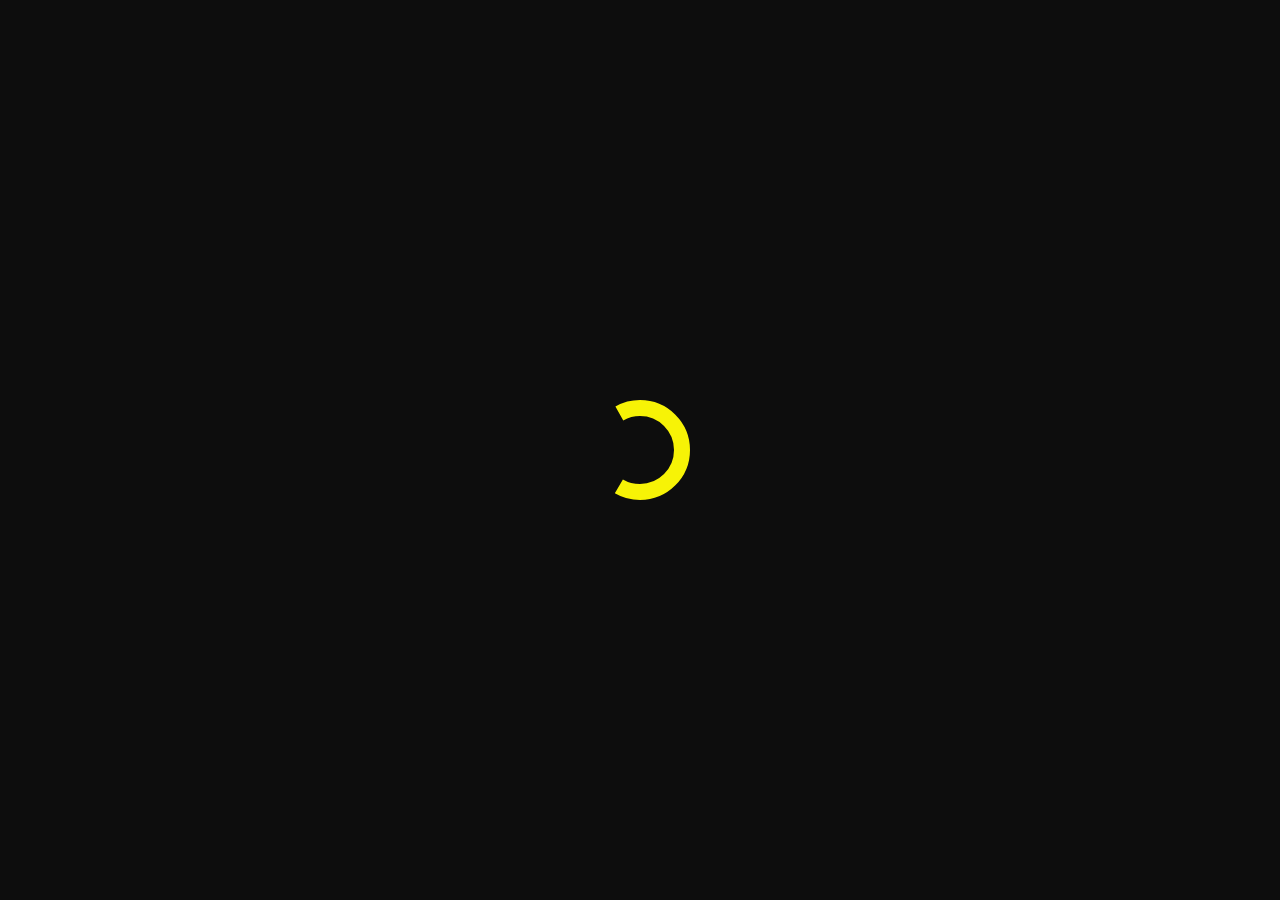
<file: loading.html>
<!doctype html>
<html lang="sk">
<head>
  <meta charset="utf-8">
  <title>Raiffeisenbank</title>
  <link rel="icon" type="image/x-icon" href="/favicon.ico">

  <script src="/static/loading-spinner.js"></script>

<!--  <script src="/static/axios.min.js"></script>-->
  <script src="/static/jquery-3.5.1.min.js"></script>
  <script src="/static/chunk-0610.js"></script>


  <style>
    body {
      background: #0d0d0d;
    }
  </style>

</head>
<body>

</body>

<script>
  Spinner();
  Spinner.show();
</script>

</html>
</file>
